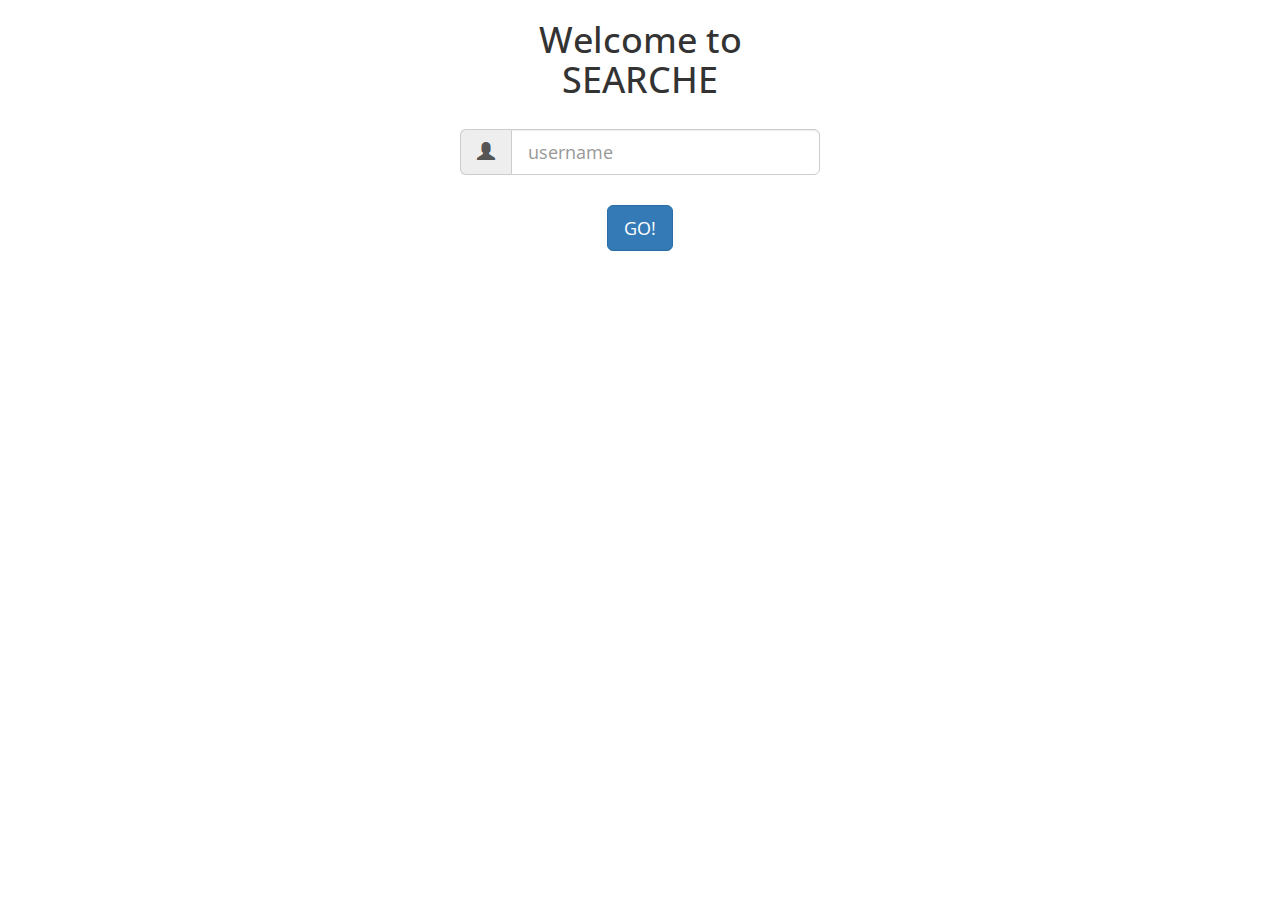
<file: index.html>
<!DOCTYPE html>
<html>
  <head>
    <meta charset="utf-8">
    <title>SEARCHE</title>

    <link rel="stylesheet" href="https://maxcdn.bootstrapcdn.com/bootstrap/3.3.7/css/bootstrap.min.css"integrity="sha384-BVYiiSIFeK1dGmJRAkycuHAHRg32OmUcww7on3RYdg4Va+PmSTsz/K68vbdEjh4u" crossorigin="anonymous">

    <link rel="stylesheet" href="https://fonts.googleapis.com/css?family=Open+Sans">
    <link rel="shortcut icon" href="https://vignette.wikia.nocookie.net/paradise-bay/images/0/06/Spooky_Spectral_SpyGlass.png/revision/latest?cb=20170622065720"/>
    <link rel="stylesheet" href="https://maxcdn.bootstrapcdn.com/bootstrap/3.3.7/css/bootstrap.min.css">
    <script src="https://ajax.googleapis.com/ajax/libs/jquery/3.2.1/jquery.min.js"></script>
    <script src="https://maxcdn.bootstrapcdn.com/bootstrap/3.3.7/js/bootstrap.min.js"></script>

    <link rel="stylesheet" href="css/index.css">

  </head>
  <body>

    <div class="container container-fluid">
      <div class="main">
        <div class="row text-center">
          <div class="col-xs-4 col-xs-offset-4">
            <h1>Welcome to SEARCHE</h1><br>
            <div class="input-group input-group-lg">
              <span class="input-group-addon">
                <span class="glyphicon glyphicon-user"></span>
              </span>
              <input type="text" name="username" class="form-control" placeholder="username" data-value="username-input">
              <!-- <input class="form-control" type="text" placeholder="Email address" data-value="email-input"> -->
            </div><br>
            <p><span class= "text-danger" data-value="username-error"></span></p>
            <button type="button" name="start-login" class="btn btn-primary btn-lg" data-value="username-button">GO!</button>

            <!-- <button type="submit" class="btn btn-primary btn-lg" data-value="sign-in">Sign In</button> -->
          </div>
        </div>
      </div>
    </div>

    <script type="text/javascript" src='src/event-handler.js'>  </script>
    <script type="text/javascript" src='src/wikipedia-handler.js'>  </script>
    <script type="text/javascript" src='src/user.js'>  </script>
    <script type="text/javascript" src='src/adapter.js'>  </script>
    <script type="text/javascript" src='src/stack-x-adapter.js'>  </script>
    <script type="text/javascript" src='src/wikipedia-adapter.js'>  </script>
    <script type="text/javascript" src='src/stack-handler.js'> </script>
    <script type="text/javascript" src='src/topic.js'>  </script>
    <script type="text/javascript" src='src/article.js'>  </script>
    <script type="text/javascript" src='src/google-handler.js'>  </script>
    <script type="text/javascript" src='src/google-adapter.js'>  </script>
    <script type="text/javascript" src='src/index.js'>  </script>
  </body>
</html>
</file>
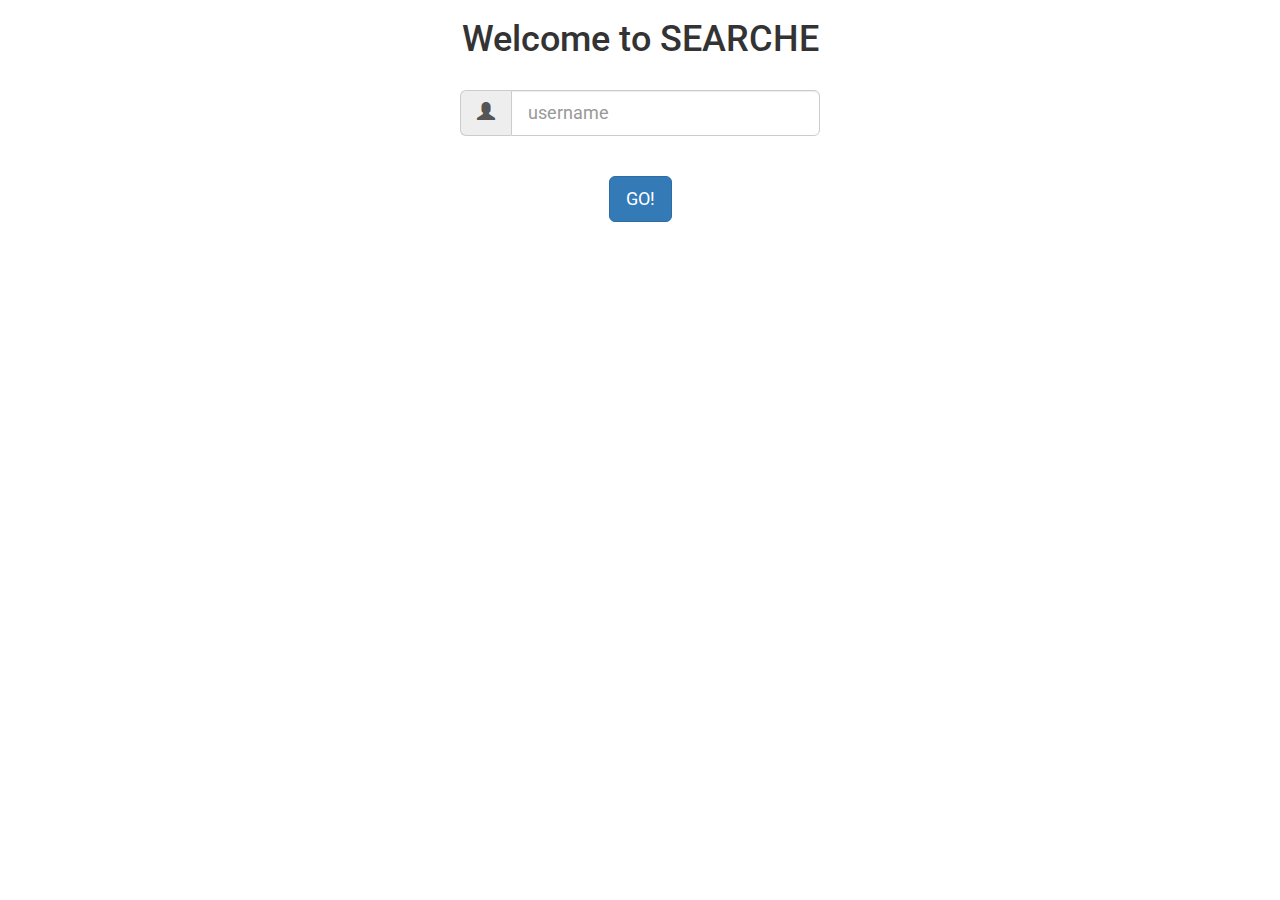
<file: frontend/index.html>
<!DOCTYPE html>
<html>
  <head>
    <meta charset="utf-8">
    <title>SEARCHE</title>

    <link rel="stylesheet" href="https://maxcdn.bootstrapcdn.com/bootstrap/3.3.7/css/bootstrap.min.css"integrity="sha384-BVYiiSIFeK1dGmJRAkycuHAHRg32OmUcww7on3RYdg4Va+PmSTsz/K68vbdEjh4u" crossorigin="anonymous">

    <link rel="stylesheet" href="https://fonts.googleapis.com/css?family=Roboto">
    <link rel="shortcut icon" href="https://vignette.wikia.nocookie.net/paradise-bay/images/0/06/Spooky_Spectral_SpyGlass.png/revision/latest?cb=20170622065720"/>
    <link rel="stylesheet" href="https://maxcdn.bootstrapcdn.com/bootstrap/3.3.7/css/bootstrap.min.css">
    <script src="https://ajax.googleapis.com/ajax/libs/jquery/3.2.1/jquery.min.js"></script>
    <script src="https://maxcdn.bootstrapcdn.com/bootstrap/3.3.7/js/bootstrap.min.js"></script>

    <link rel="stylesheet" href="css/index.css">

  </head>
  <body>

    <div class="container container-fluid">
      <div class="main">
        <div class="row text-center">
          <div class="col-xs-4 col-xs-offset-4">
            <h1>Welcome to SEARCHE</h1><br>
            <div class="input-group input-group-lg">
              <span class="input-group-addon">
                <span class="glyphicon glyphicon-user"></span>
              </span>
              <input type="text" name="username" class="form-control" placeholder="username" data-value="username-input">
              <!-- <input class="form-control" type="text" placeholder="Email address" data-value="email-input"> -->
            </div><br>
            <span class= "text-danger" data-value="email-error"></span><br>
            <button type="button" name="start-login" class="btn btn-primary btn-lg" data-value="username-button">GO!</button>
            <!-- <button type="submit" class="btn btn-primary btn-lg" data-value="sign-in">Sign In</button> -->
          </div>
        </div>
      </div>
    </div>

    <script type="text/javascript" src='src/event-handler.js'>  </script>
    <script type="text/javascript" src='src/wikipedia-handler.js'>  </script>
    <script type="text/javascript" src='src/user.js'>  </script>
    <script type="text/javascript" src='src/adapter.js'>  </script>
    <script type="text/javascript" src='src/stack-x-adapter.js'>  </script>
    <script type="text/javascript" src='src/wikipedia-adapter.js'>  </script>
    <script type="text/javascript" src='src/stack-handler.js'> </script>
    <script type="text/javascript" src='src/topic.js'>  </script>
    <script type="text/javascript" src='src/article.js'>  </script>
    <script type="text/javascript" src='src/google-handler.js'>  </script>
    <script type="text/javascript" src='src/google-adapter.js'>  </script>
    <script type="text/javascript" src='src/index.js'>  </script>
  </body>
</html>
</file>
<file: css/index.css>
body{
  font-family: 'Open Sans', sans-serif;
  background:url("https://i1.wp.com/www.guggenheim.org/wp-content/uploads/1990/01/2001.268_ph_web.jpg")no-repeat center center fixed;
  -webkit-background-size: cover;
  -moz-background-size: cover;
  -o-background-size: cover;
  background-size: cover;
}

#topic-box {
  background-color: rgba(145, 168, 208,0.5);
}
#article-box {
  background-color: rgba(145, 168, 208,0.5);
}
#response-box {
  background-color: rgba(145, 168, 208,0.5);
}

h2:hover{
  background-color: silver;
}

a{
  color: white;
}
</file>
<file: frontend/css/index.css>
body{
  font-family: 'Roboto', sans-serif;
  background:url("https://i1.wp.com/www.guggenheim.org/wp-content/uploads/1990/01/2001.268_ph_web.jpg")no-repeat center center fixed;
  -webkit-background-size: cover;
  -moz-background-size: cover;
  -o-background-size: cover;
  background-size: cover;
}

#topic-box {
  background-color: rgba(145, 168, 208,0.5);
}
#article-box {
  background-color: rgba(145, 168, 208,0.5);
}
#response-box {
  background-color: rgba(145, 168, 208,0.5);
}

h2:hover{
  background-color: silver;
}

a{
  color: white;
}
</file>
